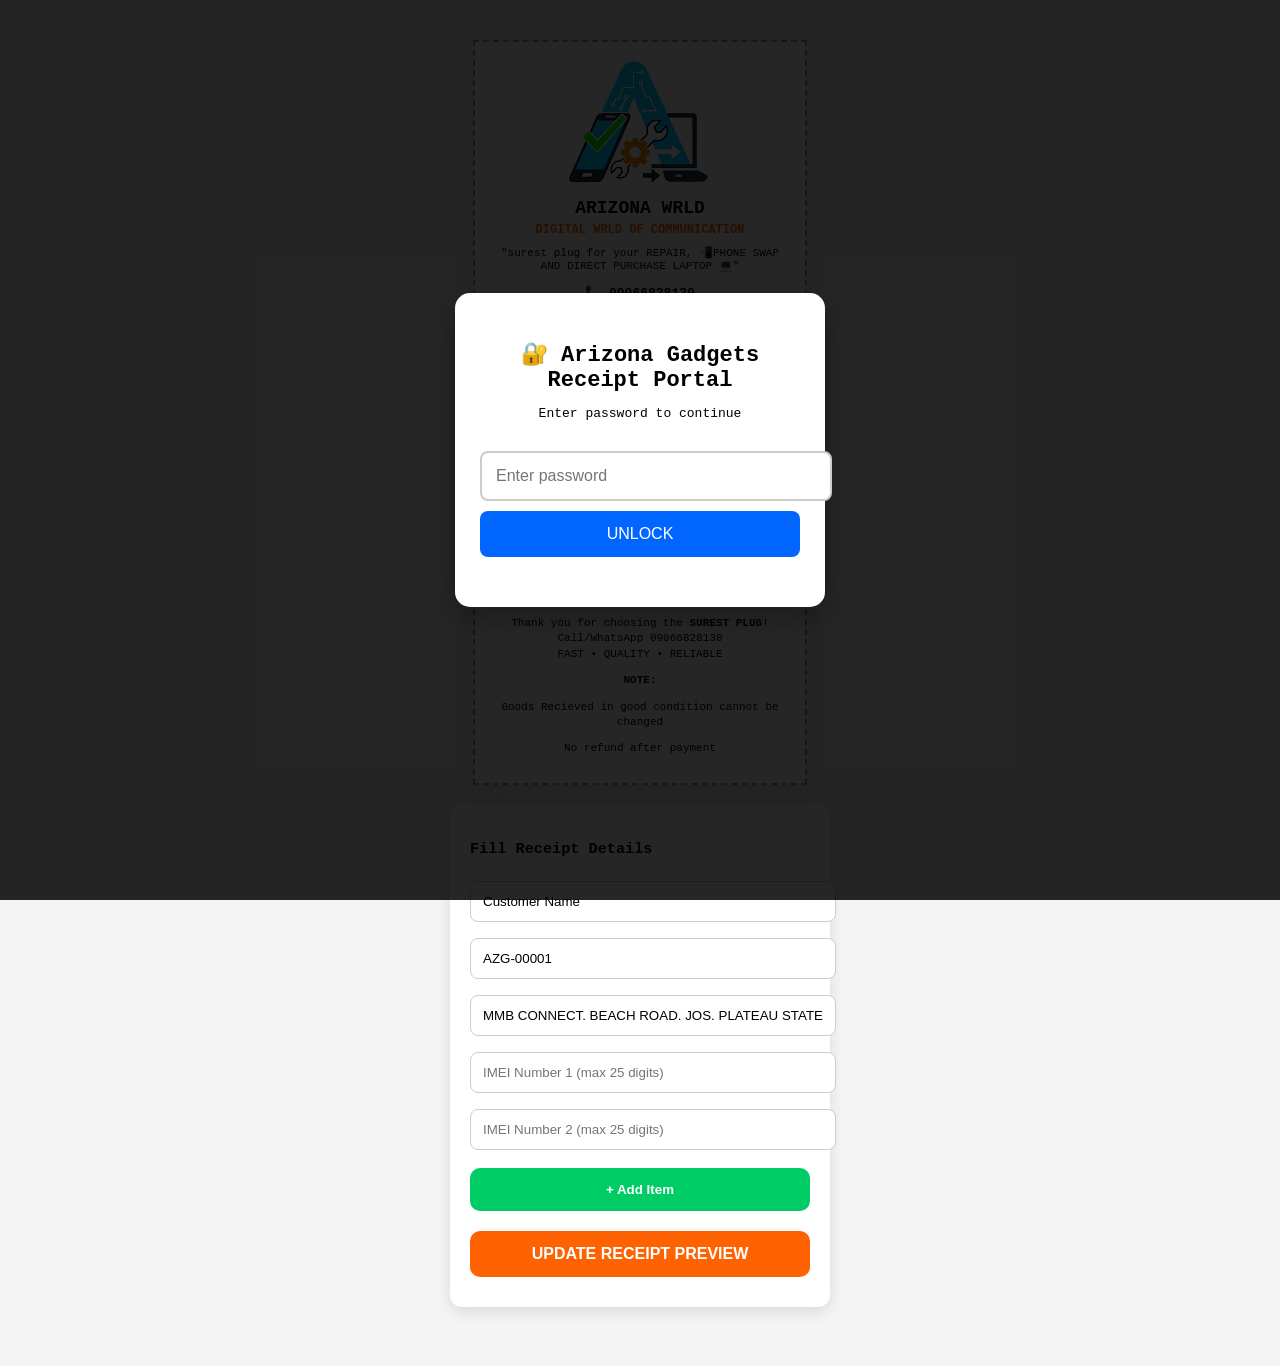
<file: index.html>
<!DOCTYPE html>
<html lang="en">
<head>
  <meta charset="UTF-8">
  <meta name="viewport" content="width=device-width, initial-scale=1.0">
  <title>Arizona Gadgets - Digital Receipt</title>
  <link rel="stylesheet" href="arinze.css">
</head>
<body>

  <!-- PASSWORD MODAL -->
  <div id="password-modal" class="modal">
    <div class="modal-content">
      <h2>🔐 Arizona Gadgets Receipt Portal</h2>
      <p>Enter password to continue</p>
      <input id="password-input" type="password" placeholder="Enter password" autocomplete="off">
      <button onclick="checkPassword()">UNLOCK</button>
      <p id="password-error" style="color:red; margin-top:10px; font-weight:bold;"></p>
    </div>
  </div>

  <!-- HEADER BUTTONS (Restored) -->
  <div class="header no-print" id="main-header" style="display: none;">
    <button onclick="printReceipt()" class="print-btn">🖨️ PRINT RECEIPT</button>
    <button onclick="saveToHistory()" class="save-btn">💾 SAVE TO HISTORY</button>
    <button onclick="window.location.href='history.html'" class="history-btn">📜 VIEW HISTORY</button>
  </div>

  <!-- RECEIPT -->
  <div id="receipt" class="receipt">
    <div class="logo"><img src="/images/logo.jpg"/></div>
    <div class="business-name">ARIZONA WRLD<br><span class="small">DIGITAL WRLD OF COMMUNICATION</span></div>
    <p class="tagline">"surest plug for your REPAIR, 📲PHONE SWAP AND DIRECT PURCHASE LAPTOP 💻"</p>
    <p class="phone">📞 09066828130</p>

    <div class="info">
      <div id="shop-address">MMB CONNECT. BEACH ROAD. JOS. PLATEAU STATE</div>
      <div class="row">
        <span>Date: <span id="date"></span></span>
        <span>Receipt #: <span id="receipt-no">AZG-00001</span></span>
      </div>
    </div>

    <div class="customer">Customer: <span id="customer-name">Walk-in Customer</span></div>
    
    <div class="imei-info">
      <div>IMEI 1: <span id="imei1-display">N/A</span></div>
      <div>IMEI 2: <span id="imei2-display">N/A</span></div>
    </div>

    <table>
      <thead><tr><th>ITEM</th><th>QTY</th><th>AMOUNT</th></tr></thead>
      <tbody id="items-body"></tbody>
    </table>

    <div class="totals">
      <div><span>SUBTOTAL</span><span id="subtotal">₦0</span></div>
      <div><span>DISCOUNT</span><span id="discount">₦0</span></div>
      <div class="total-line"><span>TOTAL</span><span id="total">₦0</span></div>
      <div><span>PAID</span><span id="paid">₦0</span></div>
      <div class="balance"><span>BALANCE</span><span id="balance">₦0</span></div>
    </div>

    <div class="thankyou">
      Thank you for choosing the <strong>SUREST PLUG</strong>!<br>
      Call/WhatsApp 09066828130<br>
      FAST • QUALITY • RELIABLE
      <p><strong>NOTE:</strong></p>
      <P>Goods Recieved in good condition cannot be changed</P>
      <p>No refund after payment</p>
    </div>
  </div>

  <!-- Form -->
  <div class="form no-print">
    <h3>Fill Receipt Details</h3>
    <input id="input-customer" type="text" placeholder="Customer Name" value="Customer Name">
    <input id="input-receipt" type="text" value="AZG-00001" placeholder="Receipt Number">
    <input id="input-address" type="text" placeholder="Shop Address" value="MMB CONNECT. BEACH ROAD. JOS. PLATEAU STATE">
    
    <input id="input-imei1" type="text" maxlength="25" placeholder="IMEI Number 1 (max 25 digits)">
    <input id="input-imei2" type="text" maxlength="25" placeholder="IMEI Number 2 (max 25 digits)">

    <button onclick="addItemRow()" class="add-btn">+ Add Item</button>
    <button onclick="updateReceipt()" class="update-btn">UPDATE RECEIPT PREVIEW</button>
  </div>
  <div id="feedback" style="min-height:24px; text-align:center;"></div>

  <script src="arinze.js"></script>
</body>
</html>
</file>
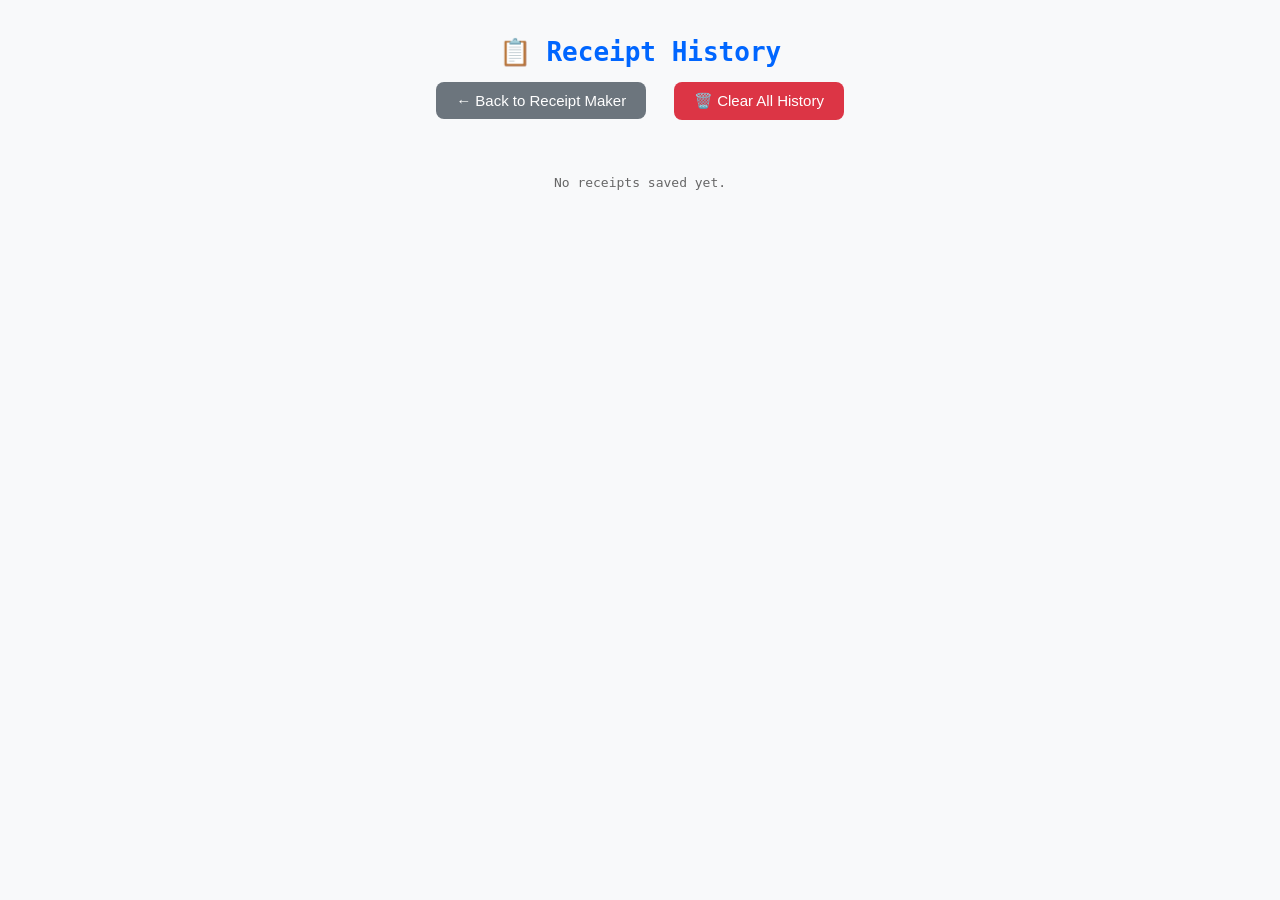
<file: history.html>
<!DOCTYPE html>
<html lang="en">
<head>
  <meta charset="UTF-8">
  <meta name="viewport" content="width=device-width, initial-scale=1.0">
  <title>Arizona Gadgets - Receipt History</title>
  <style>
    body { 
      font-family: monospace; 
      background: #f8f9fa; 
      margin: 0; 
      padding: 20px; 
    }
    h1 { 
      text-align: center; 
      color: #0066ff; 
      margin-bottom: 10px; 
    }
    .controls { 
      text-align: center; 
      margin: 15px 0; 
    }
    .clear-btn {
      background: #dc3545; 
      color: white; 
      border: none; 
      padding: 10px 20px;
      border-radius: 8px; 
      font-size: 15px; 
      cursor: pointer; 
      margin: 0 10px;
    }
    .back-btn {
      background: #6c757d; 
      color: white; 
      border: none; 
      padding: 10px 20px;
      border-radius: 8px; 
      font-size: 15px; 
      cursor: pointer; 
      margin: 0 10px;
    }
    .history-list { 
      max-width: 800px; 
      margin: 0 auto; 
    }
    .receipt-card {
      background: white;
      border: 1px solid #ddd;
      border-radius: 10px;
      padding: 15px;
      margin: 12px 0;
      box-shadow: 0 2px 8px rgba(0,0,0,0.08);
    }
    .receipt-card:hover { 
      border-color: #0066ff; 
    }
    .receipt-header { 
      font-weight: bold; 
      margin-bottom: 8px; 
    }
    .print-btn {
      background: #0066ff; 
      color: white; 
      border: none; 
      padding: 8px 16px;
      border-radius: 6px; 
      cursor: pointer; 
      float: right;
    }
    .imei { 
      font-size: 0.9em; 
      color: #555; 
      margin: 4px 0; 
    }
  </style>
</head>
<body>

  <h1>📋 Receipt History</h1>

  <div class="controls">
    <button class="back-btn" onclick="window.location.href='index.html'">← Back to Receipt Maker</button>
    <button class="clear-btn" onclick="clearHistory()">🗑️ Clear All History</button>
  </div>

  <div class="history-list" id="history-list"></div>

  <script>
    function loadHistory() {
      const history = JSON.parse(localStorage.getItem("receiptHistory")) || [];
      const container = document.getElementById("history-list");
      container.innerHTML = "";

      if (history.length === 0) {
        container.innerHTML = '<p style="text-align:center; color:#666; padding:40px 0;">No receipts saved yet.</p>';
        return;
      }

      history.forEach((r, index) => {
        const card = document.createElement("div");
        card.className = "receipt-card";
        card.innerHTML = `
          <div class="receipt-header">
            ${r.date} • ${r.receiptNo} • ${r.customer}
            <button class="print-btn" onclick="printOldReceipt(${r.id})">🖨️ Print Receipt</button>
          </div>
          <div>Total: ${r.total}</div>
          <div style="color:#555; font-size:0.9em; margin-top:4px;">${r.address || ''}</div>
          
          ${r.imei1 && r.imei1 !== "N/A" ? `<div class="imei">IMEI 1: ${r.imei1}</div>` : ''}
          ${r.imei2 && r.imei2 !== "N/A" ? `<div class="imei">IMEI 2: ${r.imei2}</div>` : ''}
        `;
        container.appendChild(card);
      });
    }

    function printOldReceipt(id) {
      const history = JSON.parse(localStorage.getItem("receiptHistory")) || [];
      const receipt = history.find(r => r.id === id);
      if (!receipt) {
        alert("Receipt not found.");
        return;
      }

      const printWindow = window.open('', '_blank');
      printWindow.document.write(`
        <!DOCTYPE html>
        <html>
        <head>
          <title>Receipt ${receipt.receiptNo}</title>
          <style>
            body { 
              font-family: monospace; 
              width: 76mm; 
              margin: 10mm auto; 
              font-size: 12px; 
              line-height: 1.4; 
            }
            .center { text-align: center; }
            .bold { font-weight: bold; }
            table { width: 100%; border-collapse: collapse; }
            th, td { padding: 3px 0; }
            th { border-bottom: 1px dashed #000; text-align: left; }
            .right { text-align: right; }
            .total-line { border-top: 1px dashed #000; padding-top: 5px; font-size: 13px; }
            .thank { margin-top: 15px; text-align: center; font-size: 11px; }
            .imei { font-size: 11px; margin: 6px 0; }
          </style>
        </head>
        <body>
          <div class="center bold" style="font-size:18px;">ARIZONA WRLD</div>
          <div class="center" style="color:#ff6200; font-size:13px;">DIGITAL WRLD OF COMMUNICATION</div>
          <p class="center" style="font-size:10px;">"surest plug for your REPAIR, 📲PHONE SWAP AND DIRECT PURCHASE LAPTOP 💻"</p>
          <p class="center bold">📞 09066828130</p>

          <div style="border-top:1px dashed #000; border-bottom:1px dashed #000; padding:8px 0; margin:10px 0;">
            <div>${receipt.address}</div>
            <div style="display:flex; justify-content:space-between;">
              <span>Date: ${receipt.date}</span>
              <span>Receipt #: ${receipt.receiptNo}</span>
            </div>
          </div>

          <div>Customer: ${receipt.customer}</div>
          
          ${receipt.imei1 && receipt.imei1 !== "N/A" ? `<div class="imei">IMEI 1: ${receipt.imei1}</div>` : ''}
          ${receipt.imei2 && receipt.imei2 !== "N/A" ? `<div class="imei">IMEI 2: ${receipt.imei2}</div>` : ''}

          <table>
            <thead><tr><th>ITEM</th><th>QTY</th><th class="right">AMOUNT</th></tr></thead>
            <tbody>
              ${receipt.items.map(i => `
                <tr>
                  <td>${i.name}</td>
                  <td class="center">${i.qty}</td>
                  <td class="right">₦${(i.qty * i.price).toLocaleString('en-NG')}</td>
                </tr>
              `).join('')}
            </tbody>
          </table>

          <div style="margin-top:12px;">
            <div class="total-line bold"><span>TOTAL</span><span class="right">${receipt.total}</span></div>
            <div><span>PAID</span><span class="right">${receipt.total}</span></div>
            <div><span>BALANCE</span><span class="right">₦0</span></div>
          </div>

          <div class="thank">
            Thank you for choosing the <strong>SUREST PLUG</strong>!<br>
            Call/WhatsApp 09066828130<br>
            FAST • QUALITY • RELIABLE
          </div>
        </body>
        </html>
      `);
      printWindow.document.close();
    }

    function clearHistory() {
      if (confirm("Are you sure you want to delete ALL saved receipts? This cannot be undone.")) {
        localStorage.removeItem("receiptHistory");
        loadHistory();
      }
    }

    window.onload = loadHistory;
  </script>
</body>
</html>
</file>
<file: arinze.css>
body { font-family: monospace; background: #f4f4f4; margin: 0; padding: 20px; }
.header { text-align: center; margin-bottom: 10px; }
.print-btn { background: #0066ff; color: white; border: none; padding: 12px 30px; border-radius: 10px; font-size: 16px; cursor: pointer; }

.receipt {
  width: 300px;
  margin: 20px auto;
  background: white;
  border: 2px dashed #999;
  padding: 15px;
  box-shadow: 0 10px 20px rgba(0,0,0,0.1);
  font-size: 13px;
}

.logo { text-align: center; margin-bottom: 10px; }
.business-name { text-align: center; font-weight: bold; font-size: 18px; }
.small { font-size: 12px; color: #ff6200; }
.tagline { text-align: center; font-size: 11px; margin: 8px 0; }
.phone { text-align: center; font-weight: bold; }
.info { border-top: 1px dashed #000; border-bottom: 1px dashed #000; padding: 8px 0; margin: 10px 0; font-size: 12px; }
.info .row { display: flex; justify-content: space-between; }
table { width: 100%; border-collapse: collapse; font-size: 12px; }
th { text-align: left; border-bottom: 1px dashed #000; padding: 5px 0; }
td { padding: 4px 0; }
td:nth-child(2) { text-align: center; }
td:nth-child(3) { text-align: right; }
.totals div { display: flex; justify-content: space-between; margin: 3px 0; }
.total-line { font-weight: bold; font-size: 14px; border-top: 1px dashed #000; padding-top: 5px; }
.balance { color: green; font-weight: bold; }
.save-btn { color: white; background: #ff6200; border: none; padding: 12px 30px; border-radius: 10px; font-size: 16px; cursor: pointer; }
.history-btn { color: rgb(255, 255, 255); background: #00cc66; border: none; padding: 12px 30px; border-radius: 10px; font-size: 16px; cursor: pointer; }
.thankyou { text-align: center; font-size: 11px; margin-top: 15px; line-height: 1.4; }

.form { background: white; padding: 20px; border-radius: 12px; margin: 20px auto; max-width: 340px; box-shadow: 0 5px 15px rgba(0,0,0,0.1); }
.form input { width: 100%; padding: 12px; margin: 8px 0; border: 1px solid #ccc; border-radius: 8px; }
.add-btn, .update-btn { width: 100%; padding: 14px; margin: 10px 0; border: none; border-radius: 10px; font-weight: bold; cursor: pointer; }
.add-btn { background: #00cc66; color: white; }
.update-btn { background: #ff6200; color: white; font-size: 16px; }

/* ========== NEW: PASSWORD MODAL ========== */
.modal {
  display: none;
  position: fixed;
  z-index: 9999;
  left: 0; top: 0;
  width: 100%; height: 100%;
  background-color: rgba(0, 0, 0, 0.85);
  align-items: center;
  justify-content: center;
}
.modal-content {
  background-color: #fff;
  padding: 30px 25px;
  border-radius: 15px;
  text-align: center;
  width: 320px;
  box-shadow: 0 10px 30px rgba(0,0,0,0.3);
}
.modal-content h2 { margin-bottom: 10px; font-size: 22px; }
.modal-content p { margin-bottom: 20px; }
.modal-content input {
  width: 100%;
  padding: 14px;
  margin: 10px 0;
  border: 2px solid #ccc;
  border-radius: 8px;
  font-size: 16px;
}
.modal-content button {
  width: 100%;
  padding: 14px;
  background: #0066ff;
  color: white;
  border: none;
  border-radius: 8px;
  font-size: 16px;
  cursor: pointer;
}

/* ========== NEW: IMEI SECTION ========== */
.imei-info {
  font-size: 12px;
  margin: 8px 0 12px;
  padding: 8px 0;
  border-top: 1px dashed #999;
  border-bottom: 1px dashed #999;
}
.imei-info div {
  display: flex;
  justify-content: space-between;
  margin: 3px 0;
}

/* ========== STRONG PRINT FIX ========== */
@media print {
  .no-print { display: none !important; }
  body * { visibility: hidden !important; }
  #receipt, #receipt * { visibility: visible !important; }
  #receipt {
    position: absolute !important;
    left: 0 !important;
    top: 0 !important;
    width: 76mm !important;
    margin: 0 auto !important;
    box-shadow: none !important;
    border: 1px dashed #999 !important;
    padding: 10px !important;
  }
}
</file>
